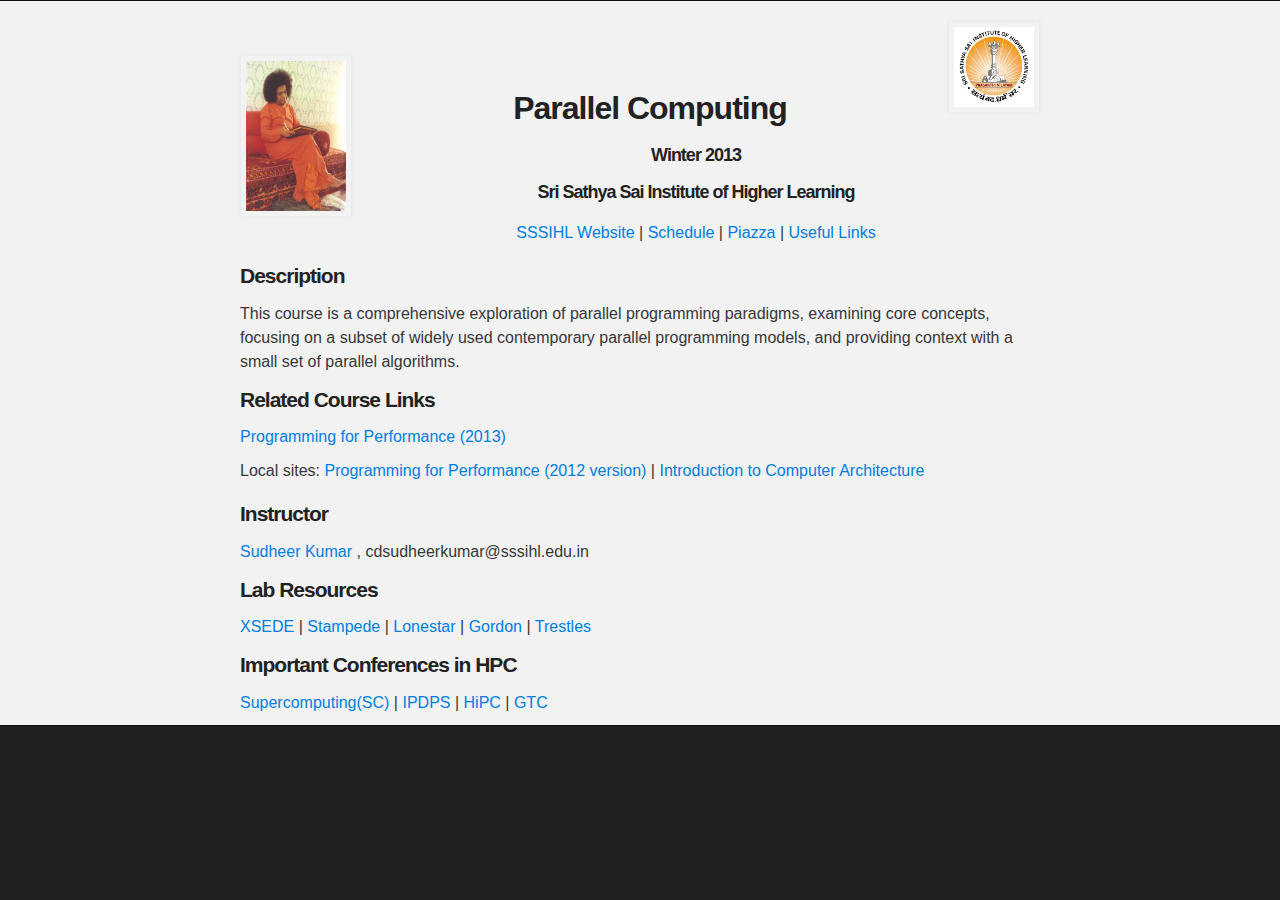
<file: index.html>
<!DOCTYPE html>
<html>

  <head>
  
   <meta charset='utf-8' />
    <meta http-equiv="X-UA-Compatible" content="chrome=1" />
    <meta name="description" content="Demo : Acclerate using Acclerators" />
    
    
    <link rel="stylesheet" type="text/css" media="screen" href="stylesheets/stylesheet.css">  
    
   
 <title>Parallel Computing </title>
 
   

</head>
  <body>

    <!-- HEADER -->
    <!--<div id="header_wrap" class="outer">
        <header class="inner"> Sairam </header>
    </div> -->

    <!-- MAIN CONTENT -->
   <div id="main_content_wrap" class="outer">
     <section id="main_content" class="inner"> 

<!-- <img src="images/swami.jpg"  align="right" alt="Student Projects"><br> -->
  
<!--<img src="images/SSSIHL.png" align="left" alt="SSSIHL"><br>
<img src="images/DMACS.jpg" height = "80" width = "100" align="right" alt="DMACS"><br> -->
<img src="images/SSSIHL.png" height = "80" width = "80" align="right" alt="SSSIHL"><br> 
<p align="center"> <img align = "left" src="images/swami.jpg" height = "150" width = "100" alt="Student Projects"><br> </p>
<p></p><h1 align="center">Parallel Computing </h1>
<h5 align="center">Winter 2013</h5>
<h5 align="center">Sri Sathya Sai Institute of Higher Learning</h5></p>

 
         <p align="center">
         <a href="http://www.sssihl.edu.in">SSSIHL Website</a> |
            <a href="schedule.html" target = "_blank">Schedule</a> |
            <a href="https://piazza.com/class#fall2012/cs1202" target = "_blank">Piazza</a> |
            <a href="https://drive.google.com/#my-drive" target = "_blank">Useful Links</a> </p>
           

<h4>Description</h4>
This course is a comprehensive exploration of parallel programming paradigms, examining core concepts, focusing on a subset of widely used contemporary parallel programming models, 
and providing context with a small set of parallel algorithms. 




<h4>Related Course Links</h4> 
<a href="http://progforperf.github.com"> Programming for Performance (2013)</a>
<p>
<b>Local sites:</b>
<a href="http://192.168.11.53/eguru/course/view.php?id=227">Programming for Performance (2012 version) </a> |        
<a href="http://192.168.11.53/eguru/course/view.php?id=170">Introduction to Computer Architecture</a>
</p>

<h4>Instructor</h4>
<a href="mailto:cdsudheerkumar@sssihl.edu.in"> Sudheer Kumar </a>, cdsudheerkumar@sssihl.edu.in <br>



<h4>Lab Resources</h4>
<a href="https://www.xsede.org/">XSEDE</a> |
           <a href="https://www.xsede.org/web/guest/tacc-stampede"> Stampede </a> |
        <a href="http://www.tacc.utexas.edu/user-services/user-guides/lonestar-user-guide"> Lonestar </a> |
        <a href="http://www.sdsc.edu/supercomputing/gordon/">Gordon </a> |
        <a href="http://www.sdsc.edu/us/resources/trestles/">Trestles</a>
        
  
<h4> Important Conferences in HPC</h4>


    <a href="http://supercomputing.org/">Supercomputing(SC)</a> |
     <a href="http://www.ipdps.org/">IPDPS</a> |
    <a href="http://www.hipc.org">HiPC</a> |
    <a href="http://www.gputechconf.com/page/home.html">GTC </a>
    
</section>
    </div>

 
</body>

</html>
</file>
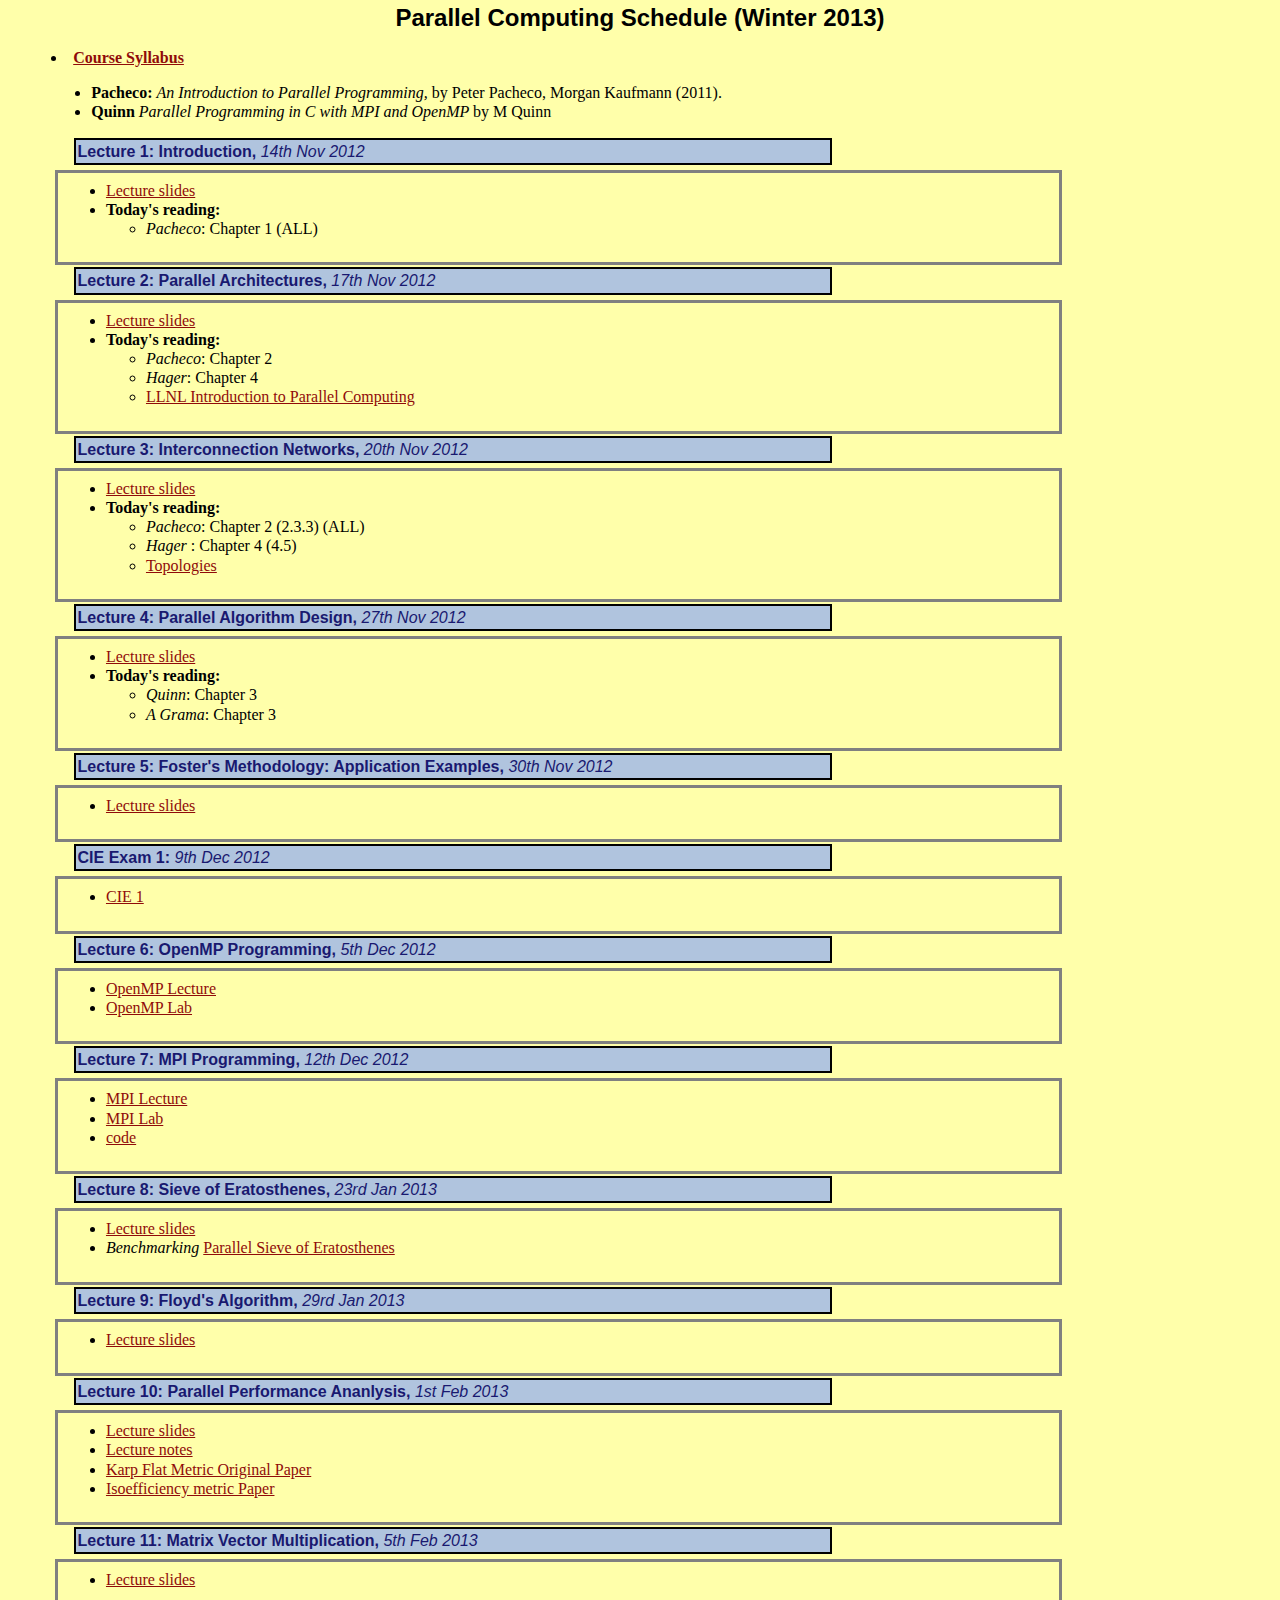
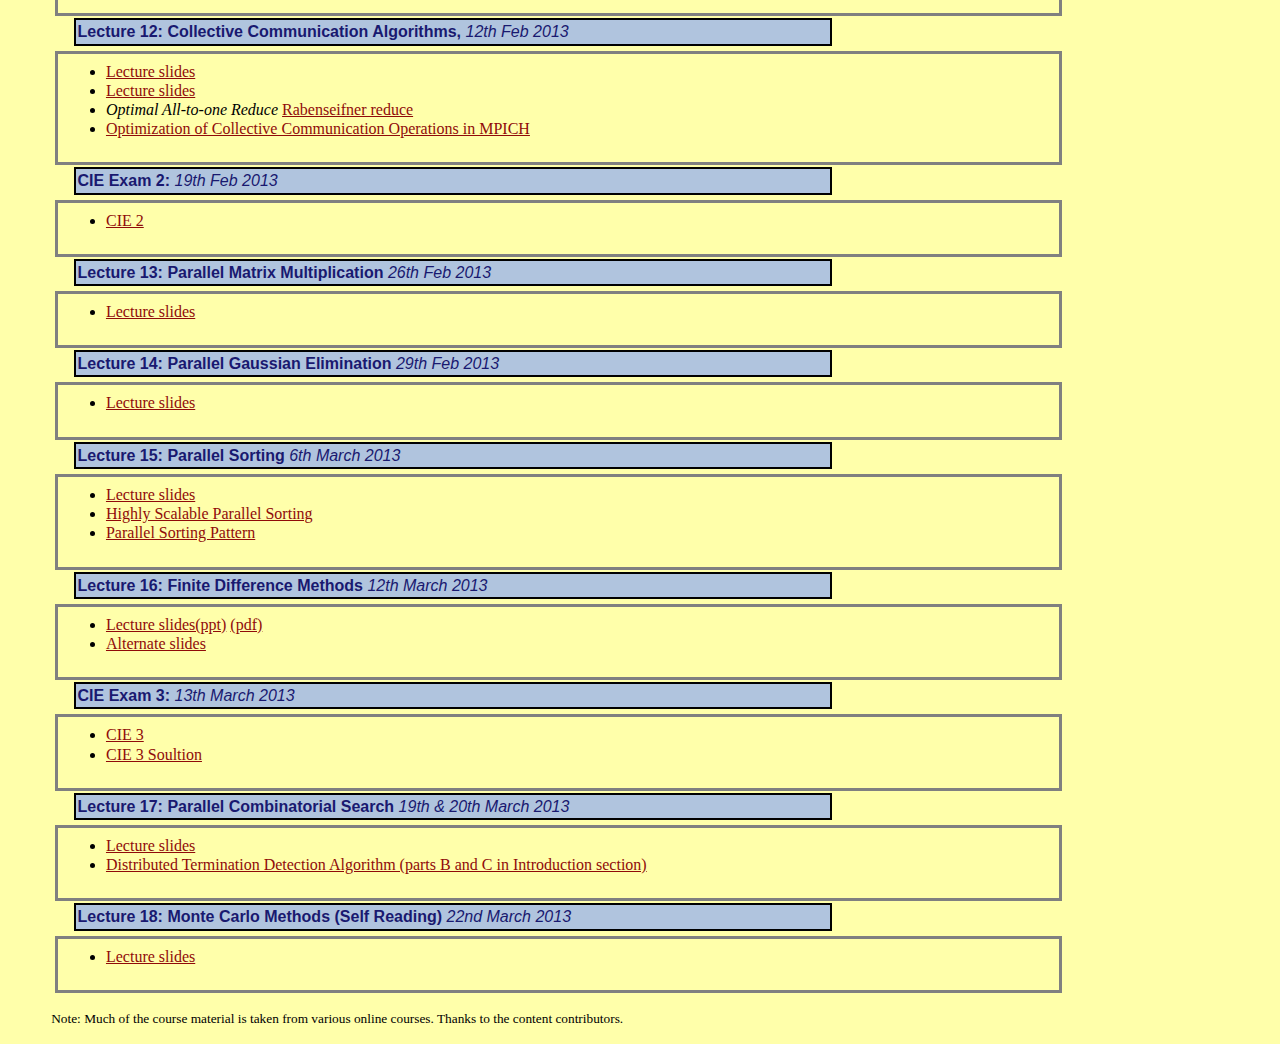
<file: schedule.html>
<!--
<html>
<head>
<title>Schedule</title>

<style type="text/css">
body { 
    font-family:"Helvetica";
    box-sizing: border-box;
    color:#373737;
    
    font-size: 16px;
    font-family: 'Myriad Pro', Calibri, Helvetica, Arial, sans-serif;
    line-height: 1.5;
    -webkit-font-smoothing: antialiased;
}

.finishedClass { 
    background-color:#ccffcc;
}

.noClass { 
    background-color:#CCCCCC;
}

.slidesEtc {
    font-size:75%;    
}


h1, h2, h3, h4, h5, h6 {
  margin: 10px 0;
  font-weight: 700;
  color:#222222;
  font-family: 'Lucida Grande', 'Calibri', Helvetica, Arial, sans-serif;
  letter-spacing: -1px;
}

h1 {
  font-size: 32px;
  font-weight: 700;
}

h2 {
  padding-bottom: 10px;
  font-size: 28px;
  background: url('../images/bg_hr.png') repeat-x bottom;
}

h3 {
  font-size: 24px;
}

h4 {
  font-size: 21px;
}

h5 {
  font-size: 18px;
}

h6 {
  font-size: 16px;
}
</style>
</head>

<body>
//-->

<html>
<head>
<title> Parallel Computing (CS1202)  Schedule  (Winter 2013)</title>
<link rel="stylesheet" type="text/css" href="style_boxes.css">
</head>
<body>
<h2 align="center"> Parallel Computing Schedule (Winter 2013)</h2>

<li> <b><a href="Parallel Processing.pdf">Course Syllabus</a></b>

<!--<b>This schedule is subject to change, so check frequently</b> //-->
<p>

<ul>

<li> <b>Pacheco:</b>
<em>An Introduction to Parallel Programming,</em>
by Peter Pacheco, Morgan Kaufmann (2011).
</li>

<li> <b> Quinn </b>
	<em> Parallel Programming in C with MPI and OpenMP </em>
	by M Quinn
</li>

</ul>

<p>
<div class="TabLong">
<b>Lecture 1: Introduction, </b>  <em>14th Nov  2012</em>
</div>
<table class="boxed">
<tr>
<td>
<ul>
<li> <a href="./Lecture1.pdf">Lecture slides</a>
<li><b>Today's reading:</b>
<ul>
<li> <em>Pacheco</em>:  Chapter 1 (ALL)</li>
</tr>
</td>
</table>

<div class="TabLong">
<b>Lecture 2: Parallel Architectures, </b> <em>17th Nov  2012</em>
</div>
<table class="boxed">
<tr>
<td>
<ul>
<li> <a href="./Lecture2.pdf">Lecture slides</a>
<li><b>Today's reading:</b>
<ul>
<li> <em>Pacheco</em>:  Chapter 2 </li>
<li> <em> Hager</em>: Chapter 4 </li>
<li> <a href="https://computing.llnl.gov/tutorials/parallel_comp/"> LLNL Introduction to Parallel Computing </a> </li>
</tr>
</td>
</table>

<div class="TabLong">
<b>Lecture 3: Interconnection Networks, </b> <em>20th Nov  2012</em>
</div>
<table class="boxed">
<tr>
<td>
<ul>
<li> <a href="./Lecture3.pdf">Lecture slides</a>
<li><b>Today's reading:</b>
<ul>
<li> <em>Pacheco</em>:  Chapter 2 (2.3.3) (ALL)</li>
<li> <em> Hager </em>: Chapter 4 (4.5) </li>
<li> <a href="http://pages.cs.wisc.edu/~tvrdik/5/html/Section5.html"> Topologies </a></li>
</tr>
</td>
</table>

<div class="TabLong">
<b>Lecture 4: Parallel Algorithm Design, </b> <em>27th Nov  2012</em>
</div>
<table class="boxed">
<tr>
<td>
<ul>
<li> <a href="./Lecture4.pdf">Lecture slides</a>
<li><b>Today's reading:</b>
<ul>
<li> <em>Quinn</em>:  Chapter 3 </li>
<li> <em> A Grama</em>: Chapter 3 </li>
</tr>
</td>
</table>

<div class="TabLong">
<b>Lecture 5: Foster's Methodology: Application Examples, </b> <em>30th Nov  2012</em>
</div>
<table class="boxed">
<tr>
<td>
<ul>
<li> <a href="./Lecture4_2(betterversion).pdf">Lecture slides</a>
</tr>
</td>
</table>

<div class="TabLong">
<b>CIE Exam 1: </b> <em>9th Dec 2012</em>
</div>
<table class="boxed">
<tr>
<td>
<ul>
</li>
<li> <a href="./ParallelCIE1.pdf">CIE 1</a> 
</tr>
</td>
</table>

<div class="TabLong">
<b>Lecture 6: OpenMP Programming, </b> <em>5th Dec  2012</em> 
</div>
<table class="boxed">
<tr>
<td>
<ul>
<li> <a href="./OpenMPLecture.pdf">OpenMP Lecture</a>
<li> <a href="./OpenMPlab.pdf">OpenMP Lab</a>
</tr>
</td>
</table>



<div class="TabLong">
<b>Lecture 7: MPI Programming, </b> <em>12th Dec  2012 </em>
</div>
<table class="boxed">
<tr>
<td>
<ul>
<li> <a href="./MPILecture.pdf">MPI Lecture</a>
<li> <a href="./MPIlab.pdf">MPI Lab</a>
<li> <a href="./MPI.zip">code</a>
</tr>
</td>
</table>

<div class="TabLong">
<b>Lecture 8: Sieve of Eratosthenes, </b> <em>23rd Jan 2013</em>
</div>
<table class="boxed">
<tr>
<td>
<ul>
</li>
<li> <a href="./Sieve.pdf">Lecture slides</a>
<li> <em>Benchmarking</em> <a href="http://create.stephan-brumme.com/eratosthenes/"> Parallel Sieve of Eratosthenes</a></li>
</tr>
</td>
</table>

<div class="TabLong">
<b>Lecture 9: Floyd's Algorithm, </b> <em>29rd Jan 2013</em>
</div>
<table class="boxed">
<tr>
<td>
<ul>
</li>
<li> <a href="./Floyd.pdf">Lecture slides</a>
</tr>
</td>
</table>


<div class="TabLong">
<b>Lecture 10: Parallel Performance Ananlysis, </b> <em>1st Feb 2013</em>
</div>
<table class="boxed">
<tr>
<td>
<ul>
</li>
<li> <a href="./performance.pdf">Lecture slides</a>
<li> <a href="./performancenotes.pdf">Lecture notes</a>
<li> <a href="./speedup-karp-flatt-cacm90.pdf"> Karp Flat Metric Original Paper</a></li>
<li> <a href="./isoefficiency.pdf"> Isoefficiency metric Paper</a></li>
</tr>
</td>
</table>

<div class="TabLong">
<b>Lecture 11: Matrix Vector Multiplication, </b> <em>5th Feb 2013</em>
</div>
<table class="boxed">
<tr>
<td>
<ul>
</li>
<li> <a href="./MVM.pdf">Lecture slides</a>
</tr>
</td>
</table>

<div class="TabLong">
<b>Lecture 12: Collective Communication Algorithms, </b> <em>12th Feb 2013</em>
</div>
<table class="boxed">
<tr>
<td>
<ul>
</li>
<li> <a href="./Collective.pdf">Lecture slides</a>
<li> <a href="./CollectiveCommunicationImplementations.ppt">Lecture slides</a>
<li> <em>Optimal All-to-one Reduce</em> <a href="https://fs.hlrs.de/projects/par/mpi//myreduce.c"> Rabenseifner reduce</a></li>
<li> <a href="./ijhpca-coll.pdf">Optimization of Collective Communication Operations in MPICH</a></li>
</tr>
</td>
</table> 


<div class="TabLong">
<b>CIE Exam 2: </b> <em>19th Feb 2013</em>
</div>
<table class="boxed">
<tr>
<td>
<ul>
</li>
<li> <a href="./ParallelCIE2.pdf">CIE 2</a> 
</tr>
</td>
</table>

<div class="TabLong">
<b>Lecture 13: Parallel Matrix Multiplication </b> <em>26th Feb 2013</em>
</div>
<table class="boxed">
<tr>
<td>
<ul>
</li>
<li> <a href="./Matrix-Mult-Quinn.pdf">Lecture slides</a> 
</tr>
</td>
</table>

<div class="TabLong">
<b>Lecture 14: Parallel Gaussian Elimination </b> <em>29th Feb 2013</em>
</div>
<table class="boxed">
<tr>
<td>
<ul>
</li>
<li> <a href="./Gaussian-Quinn.pdf">Lecture slides</a> 
</tr>
</td>
</table>

<div class="TabLong">
<b>Lecture 15: Parallel Sorting </b> <em>6th March 2013</em>
</div>
<table class="boxed">
<tr>
<td>
<ul>
</li>
<li> <a href="./parallelsort.pdf">Lecture slides</a> 
<li> <a href="http://charm.cs.illinois.edu/talks/SortingIPDPS10.pdf"> Highly Scalable Parallel Sorting</a></li>
<li> <a href="http://parlab.eecs.berkeley.edu/wiki/_media/patterns/sortingpattern.pdf">Parallel Sorting Pattern</a></li>
</tr>
</td>
</table>


<div class="TabLong">
<b>Lecture 16: Finite Difference Methods </b> <em>12th March 2013</em>
</div>
<table class="boxed">
<tr>
<td>
<ul>
</li>
<li> <a href="./FiniteDifference.ppt">Lecture slides(ppt)</a> <a href="FiniteDiff.pdf"> (pdf)</a>
<li> <a href="./finite-difference1.pdf"> Alternate slides</a></li>
</tr>
</td>
</table>


<div class="TabLong">
<b>CIE Exam 3: </b> <em>13th March 2013</em>
</div>
<table class="boxed">
<tr>
<td>
<ul>
</li>
<li> <a href="./ParallelCIE3.pdf">CIE 3</a> 
<li> <a href="./ParallelCIE3_solution.pdf"> CIE 3 Soultion </a></li>
</tr>
</td>
</table>

<div class="TabLong">
<b>Lecture 17: Parallel Combinatorial Search </b> <em>19th & 20th March 2013</em>
</div>
<table class="boxed">
<tr>
<td>
<ul>
</li>
<li> <a href="./CombinatorialSearch.pdf">Lecture slides</a>  
<li> <a href="http://www.ijetae.com/files/Volume3Issue2/IJETAE_0213_34.pdf">Distributed Termination Detection Algorithm (parts B and C in Introduction section)</a></li>
</tr>
</td>
</table>


<div class="TabLong">
<b>Lecture 18: Monte Carlo Methods (Self Reading) </b> <em> 22nd March 2013</em>
</div>
<table class="boxed">
<tr>
<td>
<ul>
</li>
<li> <a href="./montecarlo.pdf">Lecture slides</a>  
</tr>
</td>
</table>

 
<!--
<div class="TabLong">
<b>Lecture 3, 1/17/12 (Tue):</b>  Stencil methods, Multicore programming 
OpenMP
</div>
<table class="boxed">
<tr>
<td>
<ul>
<li> <a href="./Lec03.pdf">Lecture slides</a>
<li><b>Today's reading:</b>
<ul>
<li> <a href="./Stencil.html">Reader on Stencil Methods</a> 
<span class="note">Posted</span>
</li>
<li> <em>Pacheco,</em> Chapter 2: pp. 47-53</li>
<li> <em>Pacheco,</em> Chapter 5: pp. 209-225 (through <b>The parallel for Directive</b>)
</ul>
<li> Additional Reading (optional)
<ul>
<li> OpenMP programming (practical)
<ul>
<li> <a
href="http://software.intel.com/en-us/articles/getting-started-with-openmp">
Getting Started with OpenMP</a>, Intel.  </li>
<li> <a href="http://www.drdobbs.com/high-performance-computing/225702895#comments">
OpenMP: A Portable Solution for Threading</a>, by Shameem Akhter and Jason
Roberts, Dr. Dobb's Journal  (July 12, 2010).
</li>
</ul>
<li> Multiprocessors and cache coherence:
<Hennessy and Patterson, <em>Computer Architecture A Quantitative Approach,</em>
Morgan Kaufmann. 4th Ed., §4.1-2 [on reserve at the S&amp;E Library].
</li>
</ul>
</ul>
</ul>
</tr>
</td>
</table>
<br/>

//-->
</body>
</html>


<p><it><small> Note: Much of the course material is taken from various online courses. Thanks to the content contributors.</small></it></p>
<!--
</body>
</html>
//-->
</file>
<file: stylesheets/stylesheet.css>
/*******************************************************************************
Slate Theme for Github Pages
by Jason Costello, @jsncostello
*******************************************************************************/

@import url(pygment_trac.css);

/*******************************************************************************
MeyerWeb Reset
*******************************************************************************/

html, body, div, span, applet, object, iframe,
h1, h2, h3, h4, h5, h6, p, blockquote, pre,
a, abbr, acronym, address, big, cite, code,
del, dfn, em, img, ins, kbd, q, s, samp,
small, strike, strong, sub, sup, tt, var,
b, u, i, center,
dl, dt, dd, ol, ul, li,
fieldset, form, label, legend,
table, caption, tbody, tfoot, thead, tr, th, td,
article, aside, canvas, details, embed,
figure, figcaption, footer, header, hgroup,
menu, nav, output, ruby, section, summary,
time, mark, audio, video {
  margin: 0;
  padding: 0;
  border: 0;
  font: inherit;
  vertical-align: baseline;
}

/* HTML5 display-role reset for older browsers */
article, aside, details, figcaption, figure,
footer, header, hgroup, menu, nav, section {
  display: block;
}

ol, ul {
  list-style: none;
}

blockquote, q {
}

table {
  border-collapse: collapse;
  border-spacing: 0;
}

a:focus {
  outline: none;
}

/*******************************************************************************
Theme Styles
*******************************************************************************/

body {
  box-sizing: border-box;
  color:#373737;
  background: #212121;
  font-size: 16px;
  font-family: 'Myriad Pro', Calibri, Helvetica, Arial, sans-serif;
  line-height: 1.5;
  -webkit-font-smoothing: antialiased;
}

h1, h2, h3, h4, h5, h6 {
  margin: 10px 0;
  font-weight: 700;
  color:#222222;
  font-family: 'Lucida Grande', 'Calibri', Helvetica, Arial, sans-serif;
  letter-spacing: -1px;
}

h1 {
  font-size: 32px;
  font-weight: 700;
}

h2 {
  padding-bottom: 10px;
  font-size: 28px;
  background: url('../images/bg_hr.png') repeat-x bottom;
}

h3 {
  font-size: 24px;
}

h4 {
  font-size: 21px;
}

h5 {
  font-size: 18px;
}

h6 {
  font-size: 16px;
}

p {
  margin: 10px 0 15px 0;
}

footer p {
  color: #f2f2f2;
}

a {
  text-decoration: none;
  color: #007edf;
  text-shadow: none;

  transition: color 0.5s ease;
  transition: text-shadow 0.5s ease;
  -webkit-transition: color 0.5s ease;
  -webkit-transition: text-shadow 0.5s ease;
  -moz-transition: color 0.5s ease;
  -moz-transition: text-shadow 0.5s ease;
  -o-transition: color 0.5s ease;
  -o-transition: text-shadow 0.5s ease;
  -ms-transition: color 0.5s ease;
  -ms-transition: text-shadow 0.5s ease;
}

#main_content a:hover {
  color: #0069ba;
  text-shadow: #0090ff 0px 0px 2px;
}

footer a:hover {
  color: #43adff;
  text-shadow: #0090ff 0px 0px 2px;
}

em {
  font-style: italic;
}

strong {
  font-weight: bold;
}

img {
 /* position: relative;*/
  margin: 0 auto;
  max-width: 739px;
  padding: 5px;
  margin: 10px 0 10px 0;
  border: 1px solid #ebebeb;

  box-shadow: 0 0 5px #ebebeb;
  -webkit-box-shadow: 0 0 5px #ebebeb;
  -moz-box-shadow: 0 0 5px #ebebeb;
  -o-box-shadow: 0 0 5px #ebebeb;
  -ms-box-shadow: 0 0 5px #ebebeb;
}

pre, code {
  width: 100%;
  color: #222;
  background-color: #fff;

  font-family: Monaco, "Bitstream Vera Sans Mono", "Lucida Console", Terminal, monospace;
  font-size: 14px;

  border-radius: 2px;
  -moz-border-radius: 2px;
  -webkit-border-radius: 2px;



}

pre {
  width: 100%;
  padding: 10px;
  box-shadow: 0 0 10px rgba(0,0,0,.1);
  overflow: auto;
}

code {
  padding: 3px;
  margin: 0 3px;
  box-shadow: 0 0 10px rgba(0,0,0,.1);
}

pre code {
  display: block;
  box-shadow: none;
}

blockquote {
  color: #666;
  margin-bottom: 20px;
  padding: 0 0 0 20px;
  border-left: 3px solid #bbb;
}

ul, ol, dl {
  margin-bottom: 15px
}

ul li {
  list-style: inside;
  padding-left: 20px;
}

ol li {
  list-style: lower-roman inside;
  padding-left: 30px;
}

dl dt {
  font-weight: bold;
}

dl dd {
  padding-left: 20px;
  font-style: italic;
}

dl p {
  padding-left: 20px;
  font-style: italic;
}

hr {
  height: 1px;
  margin-bottom: 5px;
  border: none;
  background: url('../images/bg_hr.png') repeat-x center;
}

table {
  border: 1px solid #373737;
  margin-bottom: 20px;
  text-align: left;
 }

th {
  font-family: 'Lucida Grande', 'Helvetica Neue', Helvetica, Arial, sans-serif;
  padding: 10px;
  background: #373737;
  color: #fff;
 }

td {
  padding: 10px;
  border: 1px solid #373737;
 }

form {
  background: #f2f2f2;
  padding: 20px;
}
/*
img {
  width: 100%;
  max-width: 100%;
}*/

/*******************************************************************************
Full-Width Styles
*******************************************************************************/

.outer {
  width: 100%;
}

.inner {
  position: relative;
  /*max-width: 640px;
  padding: 20px 10px;*/
  max-width: 800px;
  padding: 10px 10px;
  margin: 0 auto;
}

#forkme_banner {
  display: block;
  position: absolute;
  top:0;
  right: 10px;
  z-index: 10;
  padding: 10px 50px 10px 10px;
  color: #fff;
  background: url('../images/blacktocat.png') #0090ff no-repeat 95% 50%;
  font-weight: 700;
  box-shadow: 0 0 10px rgba(0,0,0,.5);
  border-bottom-left-radius: 2px;
  border-bottom-right-radius: 2px;
}

#header_wrap {
  background: #212121;
  background: -moz-linear-gradient(top, #373737, #212121);
  background: -webkit-linear-gradient(top, #373737, #212121);
  background: -ms-linear-gradient(top, #373737, #212121);
  background: -o-linear-gradient(top, #373737, #212121);
  background: linear-gradient(top, #373737, #212121);
}

#header_wrap .inner {
  padding: 50px 10px 30px 10px;
}

#project_title {
  margin: 0;
  color: #fff;
  font-size: 42px;
  font-weight: 700;
  text-shadow: #111 0px 0px 10px;
}

#project_tagline {
  color: #fff;
  font-size: 24px;
  font-weight: 300;
  background: none;
  text-shadow: #111 0px 0px 10px;
}

#downloads {
  position: absolute;
  width: 210px;
  z-index: 10;
  bottom: -40px;
  right: 0;
  height: 70px;
  background: url('../images/icon_download.png') no-repeat 0% 90%;
}

.zip_download_link {
  display: block;
  float: right;
  width: 90px;
  height:70px;
  text-indent: -5000px;
  overflow: hidden;
  background: url(../images/sprite_download.png) no-repeat bottom left;
}

.tar_download_link {
  display: block;
  float: right;
  width: 90px;
  height:70px;
  text-indent: -5000px;
  overflow: hidden;
  background: url(../images/sprite_download.png) no-repeat bottom right;
  margin-left: 10px;
}

.zip_download_link:hover {
  background: url(../images/sprite_download.png) no-repeat top left;
}

.tar_download_link:hover {
  background: url(../images/sprite_download.png) no-repeat top right;
}

#main_content_wrap {
  background: #f2f2f2;
  border-top: 1px solid #111;
  border-bottom: 1px solid #111;
}

#main_content {
  padding-top: 10px;
}

#footer_wrap {
  background: #212121;
}



/*******************************************************************************
Small Device Styles
*******************************************************************************/

@media screen and (max-width: 480px) {
  body {
    font-size:14px;
  }

  #downloads {
    display: none;
  }

  .inner {
    min-width: 320px;
    max-width: 480px;
  }

  #project_title {
  font-size: 32px;
  }

  h1 {
    font-size: 28px;
  }

  h2 {
    font-size: 24px;
  }

  h3 {
    font-size: 21px;
  }

  h4 {
    font-size: 18px;
  }

  h5 {
    font-size: 14px;
  }

  h6 {
    font-size: 12px;
  }

  code, pre {
    min-width: 320px;
    max-width: 480px;
    font-size: 11px;
  }

}
</file>
<file: style_boxes.css>
body {
  background-color: #ffffaa;
  font-family: "Times", serif;
  font-family: "Verdana", sans-serif;
  font-size:12.0pt;
  font-weight: normal;
  color: black;
  line-height: 125%;
  margin-right: 4%;
  margin-left: 4%;
  }
  a:link    {color:#900B09; background-color:transparent}
  a:visited {color:#900B09; background-color:transparent}
  a:active  {color:#FF0000; background-color:transparent}
  a:hover   {color:#FF0000; background-color:transparent}
span.note{
  color: red;
  font-style: italic; font-weight: bold;
}
table.boxed
{
  font-family: "Georgia"; 
	color: black;
	font-size: 105%;
	color: blue;
  font-size: medium;
  margin-left: 0.1cm;
  margin-right: 0.1cm;
  border-width: 3px;
  border-style: solid;
  padding: 0px;
	width:90%;
  }
table.boxed tr
{
  margin-left: 5%; font-family: "Georgia"; 
	color: black;
	font-size: 105%;
  font-size: medium;
  margin-left: 0.2cm;
  margin-right: 0.1cm;
  padding: 6px;
	width:90%;
  }
table.boxed td
{
  margin-left: 5%; font-family: "Georgia"; 
	color: black;
	font-size: 105%;
  font-size: medium;
  margin-left: 0.2cm;
  margin-right: 0.1cm;
  padding: 6px;
	width:90%;
  }
table.boxed_tab
{
  margin-left: 15%; font-family: "Georgia"; 
	color: black;
	font-size: 105%;
	color: blue;
  font-size: medium;
	border-collapse: collapse;
  margin-left: 0.2cm;
  margin-right: 0.1cm;
  border-width: 1px;
  border-style: solid;
	background-color: white;
  padding: 1px;
	width:60%;
  }
table.boxed_tab tr
{
  margin-left: 15%; font-family: "Georgia"; 
	color: black;
	font-size: 100%;
  font-size: medium;
  margin-left: 0.2cm;
  margin-right: 0.1cm;
	border-style: none none none none;
  padding: 1px;
	width:90%;
  }
table.boxed_tab td
{
  margin-left: 15%; font-family: "Georgia"; 
	color: black;
	font-size: 100%;
  font-size: medium;
  margin-left: 0.2cm;
  margin-right: 0.1cm;
	background-color: rgb(255, 245, 238);
	border-style: none none none none;
  padding: 1px;
	width:90%;
  }
menu.Roman li {
  font-size: medium;
  margin-left: 0.2cm;
  margin-right: 0.1cm;
  }
div.boxx { border: solid; border-width: thin; width: 100%; }
div.box {
   background: rgb(204,224,255);
    padding: 0.125em;
		border-width: thin;
		width: 20%
  }
 div.boxlong {
   background: rgb(204,224,255);
    padding: 0.125em;
		border-width: thin;
		width: 40%
  }

DIV.Tab
{
  border-right: #000000 2px solid;
  border-left: #000000 2px solid;
  border-top: #000000 2px solid;
  border-bottom: #000000 1px solid;
  padding-right: 2px;
  padding-left: 2px;
  padding-top: 2px;
  padding-bottom: 2px;
  margin: 2px 2% 5px;
	width:600px;
  TEXT-TRANSFORM: none;
  COLOR: #191970;
  FONT-STYLE: normal;
  FONT-FAMILY: Verdana, Arial;
  BACKGROUND-COLOR: #b0c4de;
  TEXT-ALIGN: left;
  FONT-VARIANT: normal;
  TEXT-DECORATION: none
}
DIV.TabLong
{
  BORDER-RIGHT: #000000 2px solid;
  PADDING-RIGHT: 2px;
  BORDER-TOP: #000000 2px solid;
  PADDING-LEFT: 2px;
  PADDING-BOTTOM: 2px;
  MARGIN: 2px 2% 5px;
	WIDTH:750px;
  TEXT-TRANSFORM: none;
  BORDER-LEFT: #000000 2px solid;
  COLOR: #191970;
  PADDING-TOP: 2px;
  BORDER-BOTTOM: #000000 2px solid;
  FONT-STYLE: normal;
  FONT-FAMILY: Verdana, Arial;
  BACKGROUND-COLOR: #b0c4de;
  TEXT-ALIGN: left;
  FONT-VARIANT: normal;
  TEXT-DECORATION: none
}
DIV.TabLongLong
{
  BORDER-RIGHT: #000000 2px solid;
  PADDING-RIGHT: 2px;
  BORDER-TOP: #000000 2px solid;
  PADDING-LEFT: 2px;
  PADDING-BOTTOM: 2px;
  MARGIN: 2px 2% 5px;
	WIDTH:950px;
  TEXT-TRANSFORM: none;
  BORDER-LEFT: #000000 2px solid;
  COLOR: #191970;
  PADDING-TOP: 2px;
  BORDER-BOTTOM: #000000 2px solid;
  FONT-STYLE: normal;
  FONT-FAMILY: Verdana, Arial;
  BACKGROUND-COLOR: #b0c4de;
  TEXT-ALIGN: left;
  FONT-VARIANT: normal;
  TEXT-DECORATION: none
}

p,li, ol { font-family: Georgia, Times New Roman, Times, serif;
  margin-left: 0%; font-family: "Georgia"; 
  font-size:12.0pt;
	margin-right:0in;
  font-weight: normal;
	color: black;
  line-height: 120%; margin-right: 5%;
  background: #ffffaa;
	}

  div.Section1
          {page:Section1;}
  h1 {
  font-family: "Arial"; text-align: center
  }
	h2 { font-family: Verdana, Arial, Helvetica, sans-serif;}
	h2.center { font-family: Verdana, Arial, Helvetica, sans-serif; text-align: center }
  h3,h4,h5,h6 { font-family: "Arial"; text-align: left }
  TT {
  font-family: Verdana, Arial, Helvetica, "Arial";
  font-size:12.0pt;
  font-weight: normal;
	font-size: 90%;
  }
table{
  margin-left: 5%; font-family: "Georgia"; 
	color: black;
	font-size: 105%;
}
  address {
  font-size: medium; font-style: italic; text-align: right
  }
  a.mailto:link {
  color: black; background-color: white
  }
  a.mailto:visited {
  color: black; background-color: white
  }
  span.pendingduedate {
  color: red
  }
  div.figure {
  margin-left: auto; margin-right: auto; 
  display: block; text-align: left;
  width: 80%;
  }
  b.ex { font-family: "Georgia";
	
  font-size:12.0pt;
	font-weight: normal; }
  p.caption {
    text-align: center;
    font-family: "Georgia";
    font-weight: bold;
    font-size: 70%;
    margin: 1.5em 20% 0 20%;
  }
	ol.Roman { list-style-type: upper-roman;
		}
	ol.Roman li { font-style: normal; }


	ol.std { list-style-type: lower-roman;
		}
	ol.alpha { list-style-type: lower-alpha;
		}
	ol.Roman li { font-style: normal; }

li.x { padding: 2px; margin: 0;}
ul.x { padding: 4px; margin: 16px;}
ul.a {list-style-type: circle;}
ul.b {list-style-type: square;}

ol.c {list-style-type: upper-roman;}
ol.d {list-style-type: lower-alpha;}
</file>
